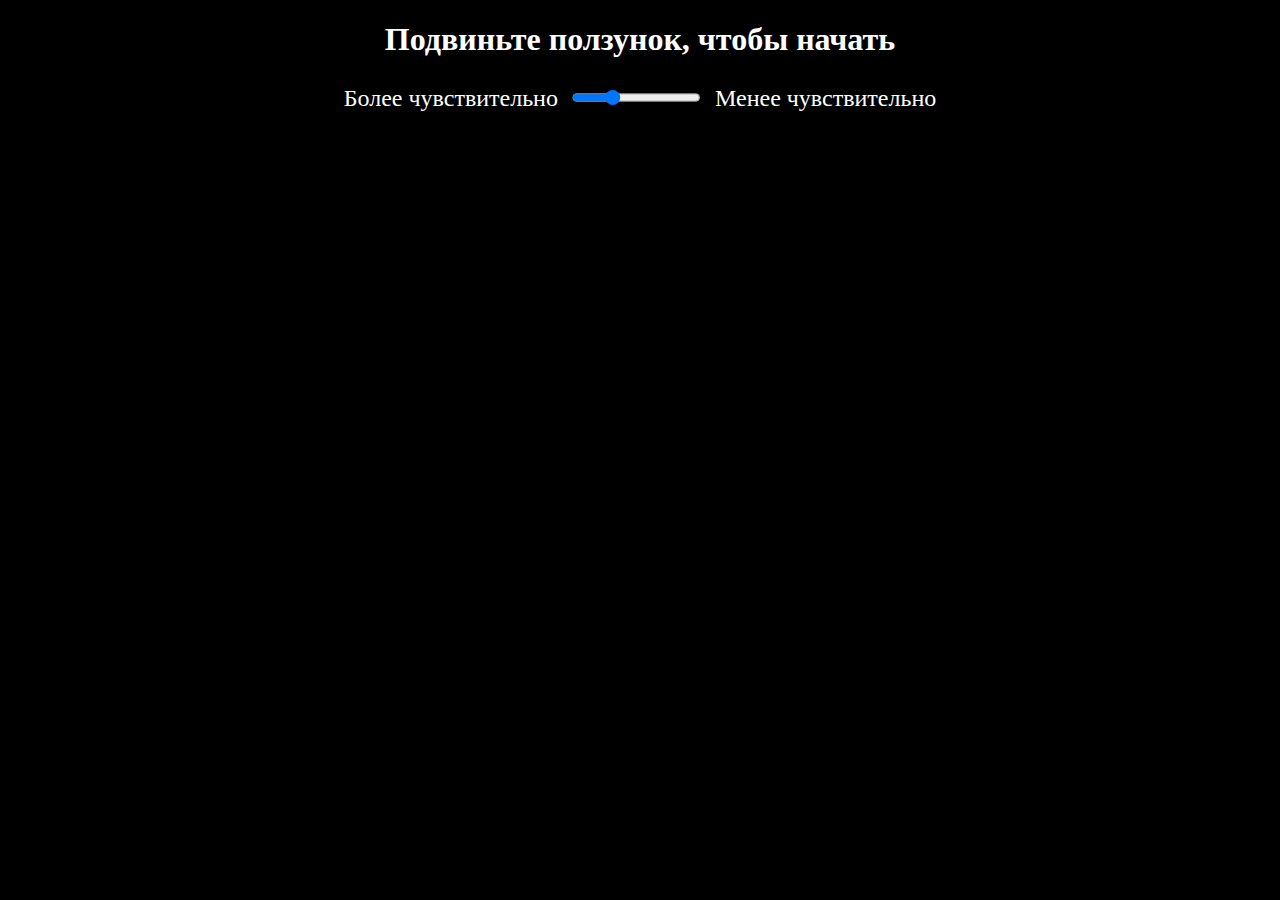
<file: index.html>
<!DOCTYPE html>
<html>
  <head>
    <title>Ogo</title>
    <link rel="stylesheet" href="css/styles.css?somedata" />
  </head>

  <body>
    <h1 id="dbLevelDisplay">Подвиньте ползунок, чтобы начать</h1>
    <br/>
    <span id="dbSetting">
      <label>Более чувствительно</label>
      &nbsp;<input id="dbLevel" type="range" min="-100" max="-31" value="-80"></input>
      &nbsp;<label>Менее чувствительно</label>
    </span>
    <span id="words">&nbsp;</span>
    <script src="js/jquery-3.4.1.min.js"></script>
    <script src="js/index.js?somedata"></script>
  </body>
</html>
</file>
<file: css/styles.css>
body {
  background-color: black;
  color: white;
}

.button {
  border-color: white;
  background-color: black;
  color: white;
  font-size: medium;
  border: solid 0.01em;
  padding: 0.02em;
}

#words {
  display: none;
  position: absolute;
  top: 50%;
  left: 50%;
  transform: translate(-50%, -50%);
  text-align: center;
  font-size: 12em;
}

#dbLevelDisplay {
  text-align: center;
}

#dbSetting {
  position: absolute;
  left: 50%;
  transform: translate(-50%, -50%);
  font-size: 1.5em;
}
</file>
